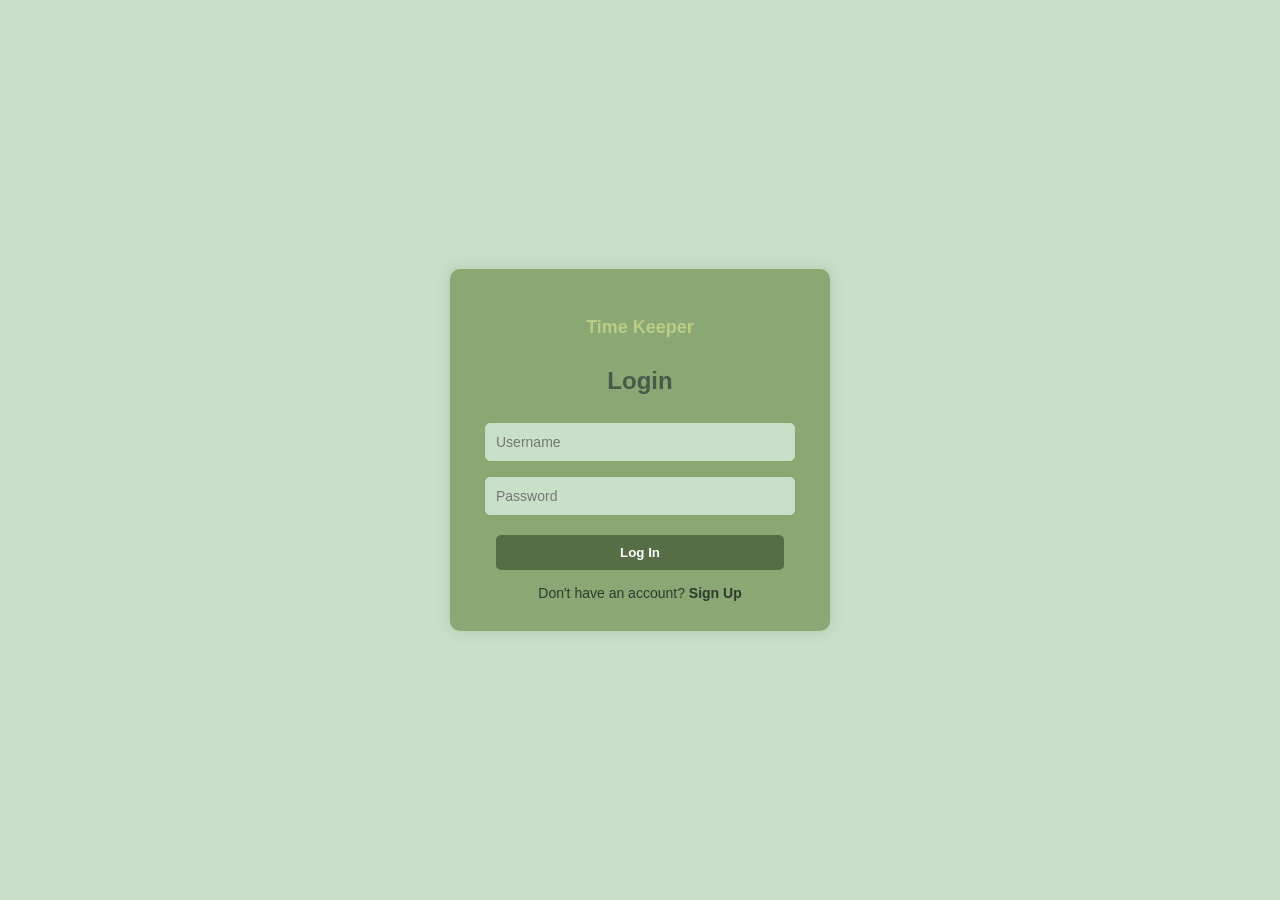
<file: index.html>
<!DOCTYPE html>
<html lang="en">
<head>
  <meta charset="UTF-8" />
  <meta name="viewport" content="width=device-width, initial-scale=1" />
  <title>Login Form</title>
  <style>
    body {
      font-family: Arial, sans-serif;
      background: #C8E0C8;
      display: flex;
      justify-content: center;
      align-items: center;
      height: 100vh;
      margin: 0;
    }

    .login-container {
      background: #8AA874;
      padding: 30px;
      border-radius: 10px;
      box-shadow: 0 0 15px rgba(73, 90, 74, 0.2);
      width: 320px;
      color: #2E3A2F;
      display: flex;
      flex-direction: column;
      align-items: center;
    }

    .login-container h2 {
      text-align: center;
      margin-bottom: 20px;
      color: #495A4A;
    }

    .login-container p {
      text-align: center;
      font-weight: bold;
      font-size: 18px;
      color: #BBCD83;
      margin-bottom: 10px;
    }

    form {
      width: 100%;
      display: flex;
      flex-direction: column;
      align-items: center;
    }

    form input[type="text"],
    form input[type="password"] {
      width: 90%;
      padding: 10px;
      margin: 8px 0;
      border: 1px solid #C8E0C8;
      border-radius: 5px;
      background-color: #C8E0C8;
      color: #2E3A2F;
      font-size: 14px;
    }

    form button {
      width: 90%;
      padding: 10px;
      background-color: #556E46;
      border: none;
      color: white;
      border-radius: 5px;
      cursor: pointer;
      font-weight: bold;
      margin-top: 12px;
      transition: background-color 0.3s, transform 0.2s;
    }

    form button:hover {
      background-color: #495A4A;
      transform: translateY(-2px);
    }

    .signup-link {
      margin-top: 15px;
      font-size: 14px;
    }

    .signup-link a {
      color: #2E3A2F;
      font-weight: bold;
      text-decoration: none;
    }

    .signup-link a:hover {
      text-decoration: underline;
    }
  </style>
</head>
<body>
  <div class="login-container">
    <p>Time Keeper</p>
    <h2>Login</h2>
    <form onsubmit="redirect(event)">
      <input type="text" name="username" placeholder="Username" required />
      <input type="password" name="password" placeholder="Password" required />
      <button type="submit">Log In</button>
    </form>
    <div class="signup-link">
      Don't have an account? <a href="SignUpForm.html">Sign Up</a>
    </div>
  </div>

  <script>
    function redirect(event) {
      event.preventDefault();
      window.location.href = "main.html"; 
    }
  </script>
</body>
</html>
</file>
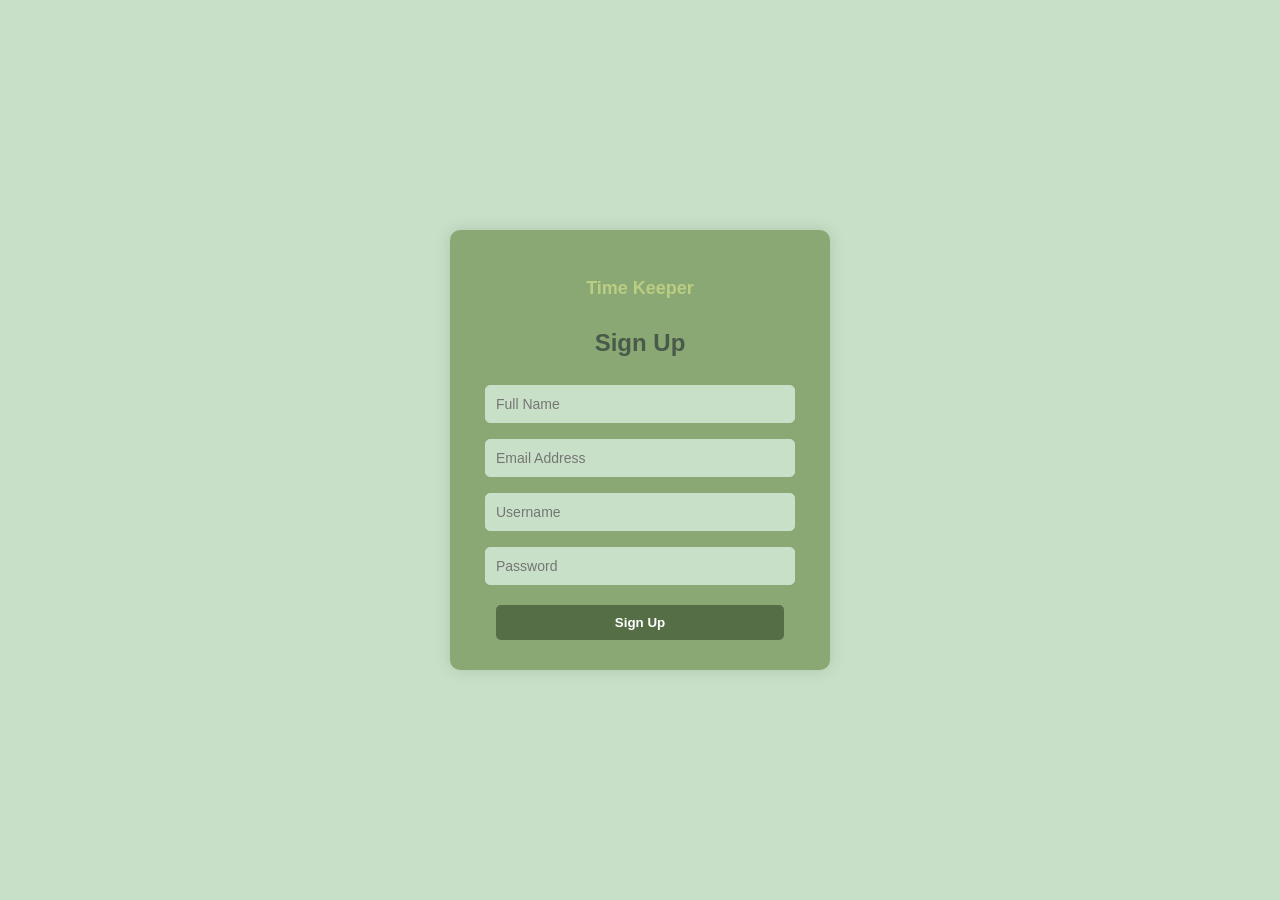
<file: SignUpForm.html>
<!DOCTYPE html>
<html lang="en">
<head>
  <meta charset="UTF-8" />
  <meta name="viewport" content="width=device-width, initial-scale=1" />
  <title>Sign Up Form</title>
  <style>
    body {
      font-family: Arial, sans-serif;
      background: #C8E0C8;
      display: flex;
      justify-content: center;
      align-items: center;
      height: 100vh;
      margin: 0;
    }

    .signup-container {
      background: #8AA874;
      padding: 30px;
      border-radius: 10px;
      box-shadow: 0 0 15px rgba(73, 90, 74, 0.2);
      width: 320px;
      color: #2E3A2F;
      display: flex;
      flex-direction: column;
      align-items: center;
    }

    .signup-container h2 {
      text-align: center;
      margin-bottom: 20px;
      color: #495A4A;
    }

    .signup-container p {
      text-align: center;
      font-weight: bold;
      font-size: 18px;
      color: #BBCD83;
      margin-bottom: 10px;
    }

    form {
      width: 100%;
      display: flex;
      flex-direction: column;
      align-items: center;
    }

    form input[type="text"],
    form input[type="password"],
    form input[type="email"] {
      width: 90%;
      padding: 10px;
      margin: 8px 0;
      border: 1px solid #C8E0C8;
      border-radius: 5px;
      background-color: #C8E0C8;
      color: #2E3A2F;
      font-size: 14px;
    }

    form button {
      width: 90%;
      padding: 10px;
      background-color: #556E46;
      border: none;
      color: white;
      border-radius: 5px;
      cursor: pointer;
      font-weight: bold;
      margin-top: 12px;
      transition: background-color 0.3s, transform 0.2s;
    }

    form button:hover {
      background-color: #495A4A;
      transform: translateY(-2px);
    }
  </style>
</head>
<body>
  <div class="signup-container">
    <p>Time Keeper</p>
    <h2>Sign Up</h2>
    <form onsubmit="redirect(event)">
      <input type="text" name="fullname" placeholder="Full Name" required />
      <input type="email" name="email" placeholder="Email Address" required />
      <input type="text" name="username" placeholder="Username" required />
      <input type="password" name="password" placeholder="Password" required />
      <button type="submit">Sign Up</button>
    </form>
  </div>

  <script>
    function redirect(event) {
      event.preventDefault();
      window.location.href = "index.html";
    }
  </script>
</body>
</html>
</file>
